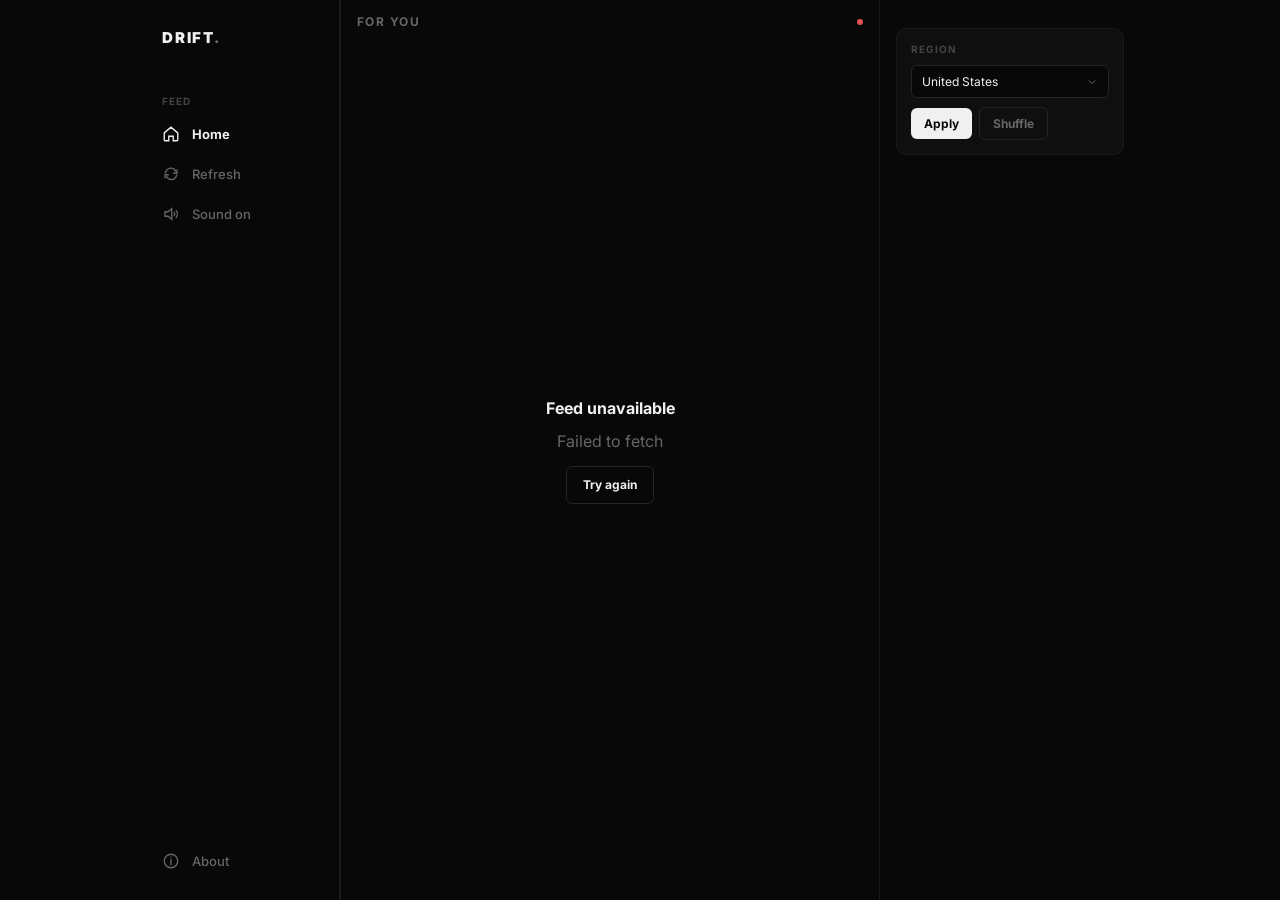
<file: feed (1).html>
<!doctype html>
<html lang="en">
<head>
<meta charset="utf-8">
<meta name="viewport" content="width=device-width,initial-scale=1,viewport-fit=cover">
<meta name="color-scheme" content="dark">
<title>DRIFT</title>
<style>
@import url('https://fonts.googleapis.com/css2?family=Inter:wght@300;400;500;600;700;900&display=swap');

:root{
  --bg:#080808;
  --surface:#0f0f0f;
  --border:#1a1a1a;
  --border-mid:#242424;
  --text:#f0f0f0;
  --muted:#666;
  --muted2:#444;
  --accent:#e8e8e8;
  --accent-dim:#333;
  --red:#e05252;
  --safe-top:env(safe-area-inset-top,0px);
  --safe-bottom:env(safe-area-inset-bottom,0px);
  --font:'Inter',ui-sans-serif,system-ui,-apple-system,sans-serif;
  --sidebar:200px;
}

*{box-sizing:border-box;margin:0;padding:0}
html,body{height:100%;background:var(--bg);color:var(--text);font-family:var(--font);overflow:hidden;-webkit-font-smoothing:antialiased}
button,select{font:inherit;color:inherit}
svg{display:block}

/* ── LAYOUT ── */
.app{
  height:100%;
  display:grid;
  grid-template-columns:var(--sidebar) minmax(320px,540px) 260px;
  justify-content:center;
  background:var(--bg);
}

/* ── SIDEBAR ── */
.sidebar{
  height:100vh;
  border-right:1px solid var(--border);
  padding:28px 12px 20px;
  display:flex;
  flex-direction:column;
  gap:2px;
}
.wordmark{
  padding:0 10px 28px;
  font-size:15px;
  font-weight:900;
  letter-spacing:0.12em;
  text-transform:uppercase;
  color:var(--text);
}
.wordmark span{color:var(--muted)}

.nav{
  border:0;
  background:transparent;
  border-radius:8px;
  padding:10px 10px;
  display:flex;
  align-items:center;
  gap:12px;
  cursor:pointer;
  text-align:left;
  font-size:13px;
  font-weight:500;
  color:var(--muted);
  transition:background .12s, color .12s;
  white-space:nowrap;
}
.nav:hover{background:var(--surface);color:var(--text)}
.nav.active{color:var(--text);font-weight:700}
.nav svg{width:18px;height:18px;flex-shrink:0;stroke:currentColor;fill:none;stroke-width:1.8}
.nav.active svg{stroke:var(--text)}
.spacer{flex:1}

.sidebar-label{
  padding:18px 10px 6px;
  font-size:10px;
  font-weight:700;
  letter-spacing:.1em;
  text-transform:uppercase;
  color:var(--muted2);
}

/* ── FEED ── */
.feed-shell{
  height:100vh;
  min-width:0;
  position:relative;
  background:var(--bg);
  border-left:1px solid var(--border);
  border-right:1px solid var(--border);
}
.topbar{
  position:absolute;
  z-index:20;
  left:0;right:0;top:0;
  padding:calc(14px + var(--safe-top)) 16px 20px;
  display:flex;
  justify-content:space-between;
  align-items:center;
  background:linear-gradient(#080808e0 0%, transparent 100%);
  pointer-events:none;
}
.topbar-title{
  font-size:12px;
  font-weight:700;
  letter-spacing:.12em;
  text-transform:uppercase;
  color:var(--muted);
}
.api-dot{
  width:6px;height:6px;
  border-radius:50%;
  background:var(--muted2);
  transition:background .3s;
}
.api-dot.ok{background:#3ecf8e}
.api-dot.bad{background:var(--red)}

.feed{
  height:100%;
  overflow-y:auto;
  scroll-snap-type:y mandatory;
  scrollbar-width:none;
  overscroll-behavior-y:contain;
}
.feed::-webkit-scrollbar{display:none}

/* ── REEL ── */
.reel,.loader-reel{
  height:100vh;
  scroll-snap-align:start;
  scroll-snap-stop:always;
}
.reel{position:relative;background:#040404;overflow:hidden}

.video-wrap{
  position:absolute;
  inset:0;
  display:flex;align-items:center;justify-content:center;
  background:#040404;
}
.cover-blur{
  position:absolute;inset:-20px;
  background-size:cover;background-position:center;
  filter:blur(40px) brightness(.15) saturate(.4);
  transform:scale(1.15);
  opacity:.95;
}
video{
  position:relative;z-index:1;
  width:100%;height:100%;
  object-fit:contain;
  background:#040404;
}

/* gradient shade - top and bottom */
.shade{
  position:absolute;z-index:2;inset:0;
  pointer-events:none;
  background:linear-gradient(
    to bottom,
    rgba(8,8,8,.5) 0%,
    transparent 18%,
    transparent 55%,
    rgba(8,8,8,.9) 100%
  );
}

.tap{position:absolute;z-index:4;inset:70px 72px 110px 0;cursor:pointer}

/* play icon */
.play-indicator{
  position:absolute;z-index:5;
  left:50%;top:50%;
  transform:translate(-50%,-50%);
  width:56px;height:56px;
  border-radius:50%;
  background:rgba(8,8,8,.7);
  border:1px solid rgba(255,255,255,.12);
  display:grid;place-items:center;
  opacity:0;
  transition:opacity .15s;
  pointer-events:none;
  backdrop-filter:blur(8px);
}
.reel.paused .play-indicator{opacity:1}
.play-indicator svg{width:22px;margin-left:3px;fill:#fff}

/* meta */
.meta{
  position:absolute;z-index:7;
  left:14px;right:76px;
  bottom:30px;
}
.userline{
  display:flex;align-items:center;gap:8px;
  margin-bottom:7px;
}
.userline strong{
  font-size:13px;
  font-weight:700;
  color:var(--text);
  letter-spacing:.01em;
}
.caption{
  font-size:13px;
  line-height:1.4;
  max-height:52px;
  overflow:hidden;
  color:rgba(240,240,240,.85);
  font-weight:400;
}
.music-line{
  margin-top:7px;
  font-size:11px;
  font-weight:500;
  color:var(--muted);
  display:flex;
  gap:5px;
  overflow:hidden;
  white-space:nowrap;
}
.music-line span{overflow:hidden;text-overflow:ellipsis}

/* actions */
.actions{
  position:absolute;z-index:8;
  right:6px;bottom:26px;
  width:62px;
  display:flex;flex-direction:column;align-items:center;
  gap:14px;
}
.action{
  border:0;background:none;padding:0;cursor:pointer;
  display:flex;flex-direction:column;align-items:center;
  gap:4px;
  font-size:10px;font-weight:700;
  color:rgba(240,240,240,.9);
}
.bubble{
  width:42px;height:42px;border-radius:50%;
  background:rgba(15,15,15,.75);
  border:1px solid rgba(255,255,255,.07);
  display:grid;place-items:center;
  backdrop-filter:blur(6px);
  transition:background .12s;
}
.action:hover .bubble{background:rgba(30,30,30,.9)}
.action svg{width:20px;height:20px;fill:none;stroke:var(--text);stroke-width:1.8}
.action.liked .bubble{background:rgba(224,82,82,.18);border-color:rgba(224,82,82,.3)}
.action.liked svg{stroke:var(--red);fill:var(--red)}

/* avatar in actions */
.avatar{
  width:42px;height:42px;
  border-radius:50%;
  border:1.5px solid rgba(255,255,255,.25);
  background:var(--surface);
  object-fit:cover;
}
.avatar-fallback{
  width:42px;height:42px;
  border-radius:50%;
  border:1.5px solid rgba(255,255,255,.2);
  background:var(--accent-dim);
  display:grid;place-items:center;
  font-weight:800;font-size:11px;
  color:var(--muted);
  letter-spacing:.04em;
}

/* disc */
.disc{
  width:36px;height:36px;
  border-radius:50%;
  background:#111;
  border:5px solid #0c0c0c;
  box-shadow:0 0 0 1px var(--border-mid);
  animation:spin 6s linear infinite;
}
.disc::after{
  content:'';
  display:block;width:10px;height:10px;
  border-radius:50%;
  background:var(--surface);
  margin:auto;
  margin-top:8px;
}
@keyframes spin{to{transform:rotate(360deg)}}

/* progress */
.progress{
  position:absolute;z-index:9;
  bottom:0;left:0;right:0;
  height:1.5px;
  background:rgba(255,255,255,.1);
}
.progress i{
  display:block;height:100%;width:0;
  background:rgba(255,255,255,.5);
  transition:width .1s linear;
}

/* loader */
.loader-reel{
  display:grid;place-items:center;
  text-align:center;padding:30px;
  background:var(--bg);
}
.spinner{
  width:32px;height:32px;
  border:2px solid var(--border-mid);
  border-top-color:var(--muted);
  border-radius:50%;
  animation:spin .9s linear infinite;
  margin:0 auto 14px;
}
.errorbox{max-width:320px;color:var(--muted);line-height:1.55}
.errorbox h2{color:var(--text);margin-bottom:8px;font-size:16px;font-weight:700}
.errorbox button{
  border:1px solid var(--border-mid);
  background:transparent;color:var(--text);
  border-radius:6px;padding:9px 16px;
  font-size:12px;font-weight:700;
  cursor:pointer;margin-top:12px;
  transition:background .12s;
}
.errorbox button:hover{background:var(--surface)}

/* ── RIGHT PANEL ── */
.rightbar{
  height:100vh;
  padding:28px 16px;
  overflow:auto;
  scrollbar-width:thin;
  scrollbar-color:var(--border) transparent;
}
.panel-label{
  font-size:10px;font-weight:700;
  letter-spacing:.1em;text-transform:uppercase;
  color:var(--muted2);
  margin-bottom:10px;
}
.card{
  border:1px solid var(--border);
  border-radius:10px;
  background:var(--surface);
  padding:14px;
  margin-bottom:14px;
}

select{
  width:100%;background:var(--bg);color:var(--text);
  border:1px solid var(--border-mid);
  border-radius:6px;padding:8px 10px;
  outline:none;font-size:12px;
  appearance:none;
  background-image:url("data:image/svg+xml,%3Csvg xmlns='http://www.w3.org/2000/svg' width='12' height='12' viewBox='0 0 24 24' fill='none' stroke='%23666' stroke-width='2'%3E%3Cpath d='M6 9l6 6 6-6'/%3E%3C/svg%3E");
  background-repeat:no-repeat;
  background-position:right 10px center;
  cursor:pointer;
}
select:focus{border-color:var(--muted)}

.btn{
  border:0;
  border-radius:6px;
  padding:8px 13px;
  font-size:12px;font-weight:700;
  cursor:pointer;
  transition:opacity .12s;
}
.btn:hover{opacity:.8}
.btn-primary{background:var(--text);color:var(--bg)}
.btn-ghost{background:transparent;color:var(--muted);border:1px solid var(--border-mid)}
.btn-ghost:hover{color:var(--text);border-color:var(--muted2)}

.row{display:flex;gap:7px;align-items:center;margin-top:9px}

/* ── MOBILE NAV ── */
.mobile-nav{display:none}

/* ── TOAST ── */
.toast{
  position:fixed;z-index:200;
  left:50%;bottom:24px;
  transform:translate(-50%,16px);
  background:var(--text);color:var(--bg);
  border-radius:6px;
  padding:8px 14px;
  font-size:12px;font-weight:700;
  opacity:0;pointer-events:none;
  transition:opacity .15s, transform .15s;
  letter-spacing:.02em;
}
.toast.show{opacity:1;transform:translate(-50%,0)}

/* ── DRAWERS ── */
.backdrop{
  position:fixed;z-index:90;inset:0;
  background:rgba(0,0,0,.7);
  opacity:0;pointer-events:none;
  transition:opacity .2s;
  backdrop-filter:blur(2px);
}
.backdrop.open{opacity:1;pointer-events:auto}

.drawer{
  position:fixed;z-index:91;
  right:0;top:0;bottom:0;
  width:min(400px,100vw);
  background:var(--surface);
  border-left:1px solid var(--border-mid);
  transform:translateX(100%);
  transition:transform .22s;
  display:flex;flex-direction:column;
}
.drawer.open{transform:none}

.drawer-head{
  height:52px;
  border-bottom:1px solid var(--border);
  display:flex;align-items:center;justify-content:space-between;
  padding:0 16px;
  font-size:13px;font-weight:700;
  flex-shrink:0;
}
.close{
  border:0;background:none;cursor:pointer;
  padding:8px;color:var(--muted);
  border-radius:6px;
  transition:color .12s;
}
.close:hover{color:var(--text)}
.close svg{width:16px;height:16px;stroke:currentColor;fill:none;stroke-width:2}

/* profile drawer (slightly wider) */
.profile-drawer{
  position:fixed;z-index:92;
  right:0;top:0;bottom:0;
  width:min(440px,100vw);
  background:var(--surface);
  border-left:1px solid var(--border-mid);
  transform:translateX(100%);
  transition:transform .22s;
  display:flex;flex-direction:column;
}
.profile-drawer.open{transform:none}
.profile-content{flex:1;overflow:auto;scrollbar-width:thin;scrollbar-color:var(--border) transparent}
.profile-loading{padding:48px 20px;text-align:center;color:var(--muted);font-size:13px}

.profile-hero{
  padding:22px 18px 18px;
  border-bottom:1px solid var(--border);
}
.profile-identity{display:flex;align-items:center;gap:14px}
.profile-big-avatar{
  width:76px;height:76px;border-radius:50%;
  object-fit:cover;background:var(--surface);
  flex:0 0 auto;border:2px solid var(--border-mid);
}
.profile-big-fallback{
  width:76px;height:76px;border-radius:50%;
  display:grid;place-items:center;
  background:var(--accent-dim);
  font-size:20px;font-weight:900;
  flex:0 0 auto;color:var(--muted);
  border:2px solid var(--border-mid);
  letter-spacing:.04em;
}
.profile-names{min-width:0}
.profile-names h2{margin:0;font-size:18px;line-height:1.15;font-weight:800}
.profile-names .handle{margin-top:4px;color:var(--muted);font-size:12px;font-weight:500}
.verified{
  display:inline-grid;place-items:center;
  width:14px;height:14px;border-radius:50%;
  background:#3ecf8e;color:#000;
  font-size:8px;font-weight:900;
  margin-left:4px;vertical-align:2px;
}
.profile-stats{
  display:grid;grid-template-columns:repeat(3,1fr);
  gap:8px;margin-top:16px;text-align:center;
}
.profile-stat{
  border:1px solid var(--border);
  background:var(--bg);
  border-radius:8px;padding:10px 5px;
}
.profile-stat b{display:block;font-size:14px;font-weight:800}
.profile-stat span{display:block;color:var(--muted);font-size:10px;margin-top:2px;text-transform:uppercase;letter-spacing:.06em}
.profile-bio{font-size:12px;line-height:1.5;color:rgba(240,240,240,.7);margin-top:14px}
.profile-posts-head{
  display:flex;align-items:center;justify-content:space-between;
  padding:12px 16px;
  border-bottom:1px solid var(--border);
  font-size:11px;font-weight:700;
  text-transform:uppercase;letter-spacing:.06em;
  color:var(--muted);
}
.profile-grid{
  display:grid;grid-template-columns:repeat(3,1fr);
  gap:1.5px;background:var(--bg);
}
.profile-post{
  position:relative;aspect-ratio:9/12;
  border:0;padding:0;background:var(--surface);
  overflow:hidden;cursor:pointer;
}
.profile-post img{width:100%;height:100%;object-fit:cover;display:block;transition:transform .2s}
.profile-post:hover img{transform:scale(1.04)}
.profile-post-shade{
  position:absolute;inset:auto 0 0;
  padding:20px 6px 6px;
  background:linear-gradient(transparent,rgba(0,0,0,.75));
  font-size:10px;font-weight:700;
  color:rgba(240,240,240,.85);
}
.profile-empty{padding:36px 20px;text-align:center;color:var(--muted);font-size:12px;line-height:1.6}

/* comments */
.comment-user{
  appearance:none;border:0;background:none;
  color:inherit;padding:0;
  display:flex;gap:10px;text-align:left;
  cursor:pointer;max-width:100%;
}
.comment-user:hover b{text-decoration:underline}
.comments{flex:1;overflow:auto;padding:14px;scrollbar-width:thin;scrollbar-color:var(--border) transparent}
.comment{display:flex;gap:10px;margin-bottom:16px}
.comment img,.cavi{
  width:32px;height:32px;border-radius:50%;
  object-fit:cover;background:var(--accent-dim);
  flex:0 0 auto;border:1px solid var(--border);
}
.cavi{display:grid;place-items:center;font-size:9px;font-weight:800;color:var(--muted);letter-spacing:.04em}
.ctext{font-size:12px;line-height:1.4}
.ctext b{display:block;margin-bottom:3px;font-size:12px;color:var(--text)}
.ctext small{display:block;color:var(--muted);margin-top:4px;font-size:10px}

/* ── RESPONSIVE ── */
@media(max-width:1020px){
  :root{--sidebar:60px}
  .app{grid-template-columns:var(--sidebar) minmax(320px,520px) 0}
  .sidebar{padding:24px 10px}
  .wordmark{padding:0 0 24px;font-size:0;letter-spacing:0}
  .wordmark::before{content:'D';font-size:15px;font-weight:900;letter-spacing:.12em}
  .sidebar-label,.nav span{display:none}
  .nav{justify-content:center;padding:11px}
  .rightbar{display:none}
}
@media(max-width:660px){
  .app{display:block}
  .sidebar{display:none}
  .feed-shell,.reel,.loader-reel{height:100dvh}
  .meta{bottom:calc(62px + var(--safe-bottom))}
  .actions{bottom:calc(62px + var(--safe-bottom))}
  .progress{bottom:calc(50px + var(--safe-bottom))}
  .mobile-nav{
    display:flex;
    position:absolute;z-index:30;
    left:0;right:0;bottom:0;
    height:calc(52px + var(--safe-bottom));
    padding-bottom:var(--safe-bottom);
    background:rgba(8,8,8,.95);
    border-top:1px solid var(--border);
    justify-content:space-around;align-items:center;
    backdrop-filter:blur(8px);
  }
  .mobile-nav button{
    border:0;background:none;padding:10px 14px;
    cursor:pointer;color:var(--muted);
  }
  .mobile-nav button svg{width:20px;height:20px;stroke:currentColor;fill:none;stroke-width:1.8}
  .toast{bottom:calc(66px + var(--safe-bottom))}
}
</style>
</head>
<body>
<div class="app">
<aside class="sidebar">
  <div class="wordmark">DRIFT<span>.</span></div>

  <div class="sidebar-label">Feed</div>
  <button class="nav active" id="homeBtn">
    <svg viewBox="0 0 24 24"><path d="M3 10.5 12 3l9 7.5V19.5A1.5 1.5 0 0 1 19.5 21H15v-6H9v6H4.5A1.5 1.5 0 0 1 3 19.5z"/></svg>
    <span>Home</span>
  </button>
  <button class="nav" id="refreshBtn">
    <svg viewBox="0 0 24 24"><path d="M20 6v5h-5M4 18v-5h5M18.5 9A7 7 0 0 0 6 7.2L4 11m2 4A7 7 0 0 0 18 16.8L20 13"/></svg>
    <span>Refresh</span>
  </button>
  <button class="nav" id="soundBtn">
    <svg viewBox="0 0 24 24"><path d="M4 9v6h4l5 4V5L8 9z"/><path d="M16 9.5a4 4 0 0 1 0 5M18.5 7a7.5 7.5 0 0 1 0 10"/></svg>
    <span>Sound on</span>
  </button>

  <div class="spacer"></div>

  <button class="nav" id="aboutBtn">
    <svg viewBox="0 0 24 24"><circle cx="12" cy="12" r="9"/><path d="M12 10v7M12 7h.01" stroke-linecap="round"/></svg>
    <span>About</span>
  </button>
</aside>

<main class="feed-shell">
  <div class="topbar">
    <span class="topbar-title">For You</span>
    <i class="api-dot" id="apiDot"></i>
  </div>
  <div class="feed" id="feed"></div>
  <nav class="mobile-nav">
    <button id="mHome"><svg viewBox="0 0 24 24"><path d="M3 10.5 12 3l9 7.5V19.5A1.5 1.5 0 0 1 19.5 21H15v-6H9v6H4.5A1.5 1.5 0 0 1 3 19.5z" fill="none" stroke="currentColor" stroke-width="1.8"/></svg></button>
    <button id="mRefresh"><svg viewBox="0 0 24 24"><path d="M20 6v5h-5M4 18v-5h5M18.5 9A7 7 0 0 0 6 7.2L4 11m2 4A7 7 0 0 0 18 16.8L20 13" fill="none" stroke="currentColor" stroke-width="1.8"/></svg></button>
    <button id="mSound"><svg viewBox="0 0 24 24"><path d="M4 9v6h4l5 4V5L8 9z" fill="none" stroke="currentColor" stroke-width="1.8"/><path d="M16 9.5a4 4 0 0 1 0 5" fill="none" stroke="currentColor" stroke-width="1.8"/></svg></button>
    <button id="mAbout"><svg viewBox="0 0 24 24"><circle cx="12" cy="12" r="9" fill="none" stroke="currentColor" stroke-width="1.8"/><path d="M12 10v7M12 7h.01" stroke="currentColor" stroke-width="1.8"/></svg></button>
  </nav>
</main>

<aside class="rightbar">
  <div class="card">
    <div class="panel-label">Region</div>
    <select id="region">
      <option value="US">United States</option>
      <option value="GB">United Kingdom</option>
      <option value="CA">Canada</option>
      <option value="AU">Australia</option>
      <option value="JP">Japan</option>
      <option value="KR">South Korea</option>
      <option value="FR">France</option>
      <option value="DE">Germany</option>
      <option value="BR">Brazil</option>
      <option value="MX">Mexico</option>
    </select>
    <div class="row">
      <button class="btn btn-primary" id="applyRegion">Apply</button>
      <button class="btn btn-ghost" id="shuffleBtn">Shuffle</button>
    </div>
  </div>
</aside>
</div>

<div class="backdrop" id="backdrop"></div>

<aside class="drawer" id="commentsDrawer">
  <div class="drawer-head">
    <span id="commentsTitle">Comments</span>
    <button class="close" id="closeComments"><svg viewBox="0 0 24 24"><path d="M5 5l14 14M19 5 5 19"/></svg></button>
  </div>
  <div class="comments" id="commentsList"></div>
</aside>

<aside class="profile-drawer" id="profileDrawer">
  <div class="drawer-head">
    <span id="profileTitle">Profile</span>
    <button class="close" id="closeProfile"><svg viewBox="0 0 24 24"><path d="M5 5l14 14M19 5 5 19"/></svg></button>
  </div>
  <div class="profile-content" id="profileContent"></div>
</aside>

<div class="toast" id="toast"></div>

<script>
(() => {
  const SERVICE_HOST=["tik","wm.com"].join("");
  const SOURCE_HOST=["tik","tok.com"].join("");
  const API_BASES=[`https://www.${SERVICE_HOST}/api`,`https://${SERVICE_HOST}/api`];
  const SERVICE_ORIGIN=`https://www.${SERVICE_HOST}`;
  const SOURCE_ORIGIN=`https://www.${SOURCE_HOST}`;
  const FILLER_TERMS=["fyp","viral","funny","meme","storytime","gaming","edit","music","animals","food"];

  const feed=document.getElementById("feed");
  const apiDot=document.getElementById("apiDot");
  const regionSelect=document.getElementById("region");
  const drawer=document.getElementById("commentsDrawer");
  const backdrop=document.getElementById("backdrop");
  const commentsList=document.getElementById("commentsList");
  const commentsTitle=document.getElementById("commentsTitle");
  const profileDrawer=document.getElementById("profileDrawer");
  const profileContent=document.getElementById("profileContent");
  const profileTitle=document.getElementById("profileTitle");

  let videos=[];
  let ids=new Set();
  let activeIndex=0;
  let renderedCount=0;
  let loading=false;
  let batches=0;
  let soundOn=true;
  let observer=null;
  let activeFeedElement=null;
  let liked=new Set(JSON.parse(localStorage.getItem("drift-liked")||"[]"));
  let saved=new Set(JSON.parse(localStorage.getItem("drift-saved")||"[]"));
  let profileReturnToComments=false;
  let currentProfileUsername="";

  const fmt=n=>{n=Number(n||0);if(n>=1e9)return(n/1e9).toFixed(n>=1e10?0:1).replace(".0","")+"B";if(n>=1e6)return(n/1e6).toFixed(n>=1e7?0:1).replace(".0","")+"M";if(n>=1e3)return(n/1e3).toFixed(n>=1e4?0:1).replace(".0","")+"K";return String(n||0)};
  const esc=s=>String(s??"").replace(/[&<>"']/g,c=>({"&":"&amp;","<":"&lt;",">":"&gt;",'"':"&quot;","'":"&#39;"}[c]));
  const persist=(k,s)=>localStorage.setItem(k,JSON.stringify([...s]));
  const toast=t=>{const e=document.getElementById("toast");e.textContent=t;e.classList.add("show");clearTimeout(toast.t);toast.t=setTimeout(()=>e.classList.remove("show"),1900)};

  function guessRegion(){
    const lang=(navigator.language||"en-US").split("-")[1];
    if(lang&&[...regionSelect.options].some(o=>o.value===lang))regionSelect.value=lang;
  }

  async function fetchWithTimeout(url,options={},timeout=14000){
    const controller=new AbortController(),timer=setTimeout(()=>controller.abort(),timeout);
    try{return await fetch(url,{...options,signal:controller.signal})}finally{clearTimeout(timer)}
  }

  function validApiJson(j){
    if(!j||typeof j!=="object")throw new Error("Invalid response");
    if(Number(j.code)!==0)throw new Error(j.msg||"Feed error");
    return j.data;
  }

  async function api(path,params={}){
    let lastErr;
    for(const base of API_BASES){
      try{
        const u=new URL(base+path);
        for(const[k,v]of Object.entries(params))if(v!==undefined&&v!==null)u.searchParams.set(k,v);
        const r=await fetchWithTimeout(u,{method:"GET",mode:"cors",cache:"no-store",headers:{"Accept":"application/json,text/plain,*/*"}});
        if(!r.ok)throw new Error("HTTP "+r.status);
        const data=validApiJson(await r.json());
        apiDot.className="api-dot ok";
        return data;
      }catch(e){lastErr=e}
    }
    apiDot.className="api-dot bad";
    throw lastErr||new Error("Feed unavailable");
  }

  function normalize(v){
    const a=v.author||{},m=v.music_info||v.music||{};
    const id=String(v.video_id||v.id||"");
    let play=v.hdplay||v.play||v.wmplay||v.download_addr||"";
    let cover=v.cover||v.origin_cover||v.ai_dynamic_cover||"";
    let avatar=a.avatar||a.avatarThumb||a.avatar_thumb||"";
    try{if(play)play=new URL(play,SERVICE_ORIGIN).href}catch{}
    try{if(cover)cover=new URL(cover,SERVICE_ORIGIN).href}catch{}
    try{if(avatar)avatar=new URL(avatar,SERVICE_ORIGIN).href}catch{}
    return{id,play,cover,title:v.title||v.desc||"DRIFT video",duration:Number(v.duration||0),createTime:Number(v.create_time||0),playCount:Number(v.play_count||0),likeCount:Number(v.digg_count||0),commentCount:Number(v.comment_count||0),shareCount:Number(v.share_count||0),username:a.unique_id||a.uniqueId||v.author_unique_id||"drift",nickname:a.nickname||a.unique_id||"Creator",avatar,musicTitle:m.title||"Original audio",musicAuthor:m.author||a.nickname||a.unique_id||""};
  }

  function addItems(items){
    let added=0;
    for(const raw of(items||[])){
      const v=normalize(raw);
      if(!v.id||!v.play||ids.has(v.id))continue;
      ids.add(v.id);videos.push(v);added++;
    }
    return added;
  }

  // SVG icons — clean stroked style
  function icon(name){
    return{
      play:`<svg viewBox="0 0 24 24"><path d="M8 5v14l11-7z" fill="#f0f0f0"/></svg>`,
      heart:`<svg viewBox="0 0 24 24" fill="none" stroke="currentColor" stroke-width="1.8"><path d="M20.8 8.6c0 5.3-8.8 11.2-8.8 11.2S3.2 13.9 3.2 8.6A4.6 4.6 0 0 1 12 6.7a4.6 4.6 0 0 1 8.8 1.9Z"/></svg>`,
      comment:`<svg viewBox="0 0 24 24" fill="none" stroke="currentColor" stroke-width="1.8"><path d="M20.5 11.2a8.4 8.4 0 0 1-9 8.3 9.7 9.7 0 0 1-3.4-.9L3 20l1.5-4.7A8.3 8.3 0 1 1 20.5 11.2Z"/></svg>`,
      save:`<svg viewBox="0 0 24 24" fill="none" stroke="currentColor" stroke-width="1.8"><path d="M6 3.5h12v17l-6-4-6 4z"/></svg>`,
      share:`<svg viewBox="0 0 24 24" fill="none" stroke="currentColor" stroke-width="1.8"><path d="M21 3 3.8 10.1c-1 .4-.9 1.9.2 2.1l7 1.5 1.7 6.3c.3 1.1 1.8 1.2 2.2.2z"/><path d="m11 13.7 4-4"/></svg>`
    }[name];
  }

  function avatarHTML(v){
    return v.avatar
      ?`<img class="avatar" loading="lazy" src="${esc(v.avatar)}" alt="">`
      :`<div class="avatar-fallback">${esc(v.username.slice(0,2).toUpperCase())}</div>`;
  }

  function reelMarkup(v,i){
    return`<section class="reel paused" data-index="${i}" data-id="${esc(v.id)}">
      <div class="video-wrap">
        <div class="cover-blur" style="background-image:url('${esc(v.cover)}')"></div>
        <video playsinline loop preload="metadata" poster="${esc(v.cover)}" src="${esc(v.play)}"></video>
        <div class="shade"></div>
        <div class="tap"></div>
        <div class="play-indicator">${icon("play")}</div>
      </div>
      <div class="meta">
        <div class="userline"><strong>@${esc(v.username)}</strong></div>
        <div class="caption">${esc(v.title)}</div>
        <div class="music-line">♪ <span>${esc(v.musicTitle)}${v.musicAuthor?" · "+esc(v.musicAuthor):""}</span></div>
      </div>
      <div class="actions">
        <button class="action" data-profile="${esc(v.username)}">${avatarHTML(v)}</button>
        <button class="action ${liked.has(v.id)?"liked":""}" data-like="${esc(v.id)}">
          <span class="bubble">${icon("heart")}</span>
          <span>${liked.has(v.id)?"Liked":fmt(v.likeCount)}</span>
        </button>
        <button class="action" data-comment="${esc(v.id)}">
          <span class="bubble">${icon("comment")}</span>
          <span>${fmt(v.commentCount)}</span>
        </button>
        <button class="action ${saved.has(v.id)?"liked":""}" data-save="${esc(v.id)}">
          <span class="bubble">${icon("save")}</span>
          <span>${saved.has(v.id)?"Saved":"Save"}</span>
        </button>
        <button class="action" data-share="${esc(v.id)}">
          <span class="bubble">${icon("share")}</span>
          <span>${fmt(v.shareCount)||"Share"}</span>
        </button>
        <div class="disc"></div>
      </div>
      <div class="progress"><i></i></div>
    </section>`;
  }

  function appendNewCards(){
    const frag=document.createDocumentFragment();
    while(renderedCount<videos.length){
      const i=renderedCount,v=videos[i];
      const holder=document.createElement("div");holder.innerHTML=reelMarkup(v,i).trim();
      const reel=holder.firstElementChild;frag.appendChild(reel);
      renderedCount++;
    }
    feed.appendChild(frag);
    bindNewCards();
    observeNewCards();
  }

  function bindNewCards(){
    feed.querySelectorAll(".reel:not([data-bound])").forEach(r=>{
      r.dataset.bound="1";
      const v=r.querySelector("video");
      r.querySelector(".tap").onclick=()=>toggle(r);
      v.addEventListener("timeupdate",()=>{if(v.duration)r.querySelector(".progress i").style.width=((v.currentTime/v.duration)*100)+"%"});
      r.querySelector("[data-like]").onclick=()=>{
        const id=r.dataset.id;liked.has(id)?liked.delete(id):liked.add(id);persist("drift-liked",liked);
        const b=r.querySelector("[data-like]");b.classList.toggle("liked",liked.has(id));b.lastElementChild.textContent=liked.has(id)?"Liked":fmt(videos.find(x=>x.id===id)?.likeCount)
      };
      r.querySelector("[data-save]").onclick=()=>{
        const id=r.dataset.id;saved.has(id)?saved.delete(id):saved.add(id);persist("drift-saved",saved);
        const b=r.querySelector("[data-save]");b.classList.toggle("liked",saved.has(id));b.lastElementChild.textContent=saved.has(id)?"Saved":"Save";toast(saved.has(id)?"Saved":"Removed")
      };
      r.querySelector("[data-comment]").onclick=()=>openComments(r.dataset.id);
      r.querySelector("[data-share]").onclick=()=>shareVideo(r.dataset.id);
      r.querySelector("[data-profile]").onclick=()=>openProfile(r.querySelector("[data-profile]").dataset.profile,false);
    });
  }

  function setupObserver(){
    observer?.disconnect();
    observer=new IntersectionObserver(entries=>{
      for(const e of entries){
        if(e.isIntersecting&&e.intersectionRatio>.72){
          activeFeedElement=e.target;
          if(e.target.classList.contains("reel")){
            activeIndex=Number(e.target.dataset.index);activate(activeIndex);
            if(activeIndex>=videos.length-4)loadMore(false)
          }
        }else if(e.target.classList.contains("reel")&&!e.isIntersecting){
          e.target.querySelector("video")?.pause();e.target.classList.add("paused")
        }
      }
    },{root:feed,threshold:[.2,.72,.9]});
  }

  function observeNewCards(){
    if(!observer)setupObserver();
    feed.querySelectorAll(".reel:not([data-observed])").forEach(el=>{el.dataset.observed="1";observer.observe(el)});
  }

  function pauseAll(except=null){
    feed.querySelectorAll(".reel").forEach(r=>{if(r!==except){r.querySelector("video")?.pause();r.classList.add("paused")}})
  }
  function activate(i,force=false){
    const r=feed.querySelector(`.reel[data-index="${i}"]`);if(!r)return;
    pauseAll(r);const v=r.querySelector("video");v.muted=!soundOn;
    if(force||v.paused)v.play().then(()=>r.classList.remove("paused")).catch(()=>r.classList.add("paused"))
  }
  function toggle(r){
    const v=r.querySelector("video");
    if(v.paused){pauseAll(r);v.muted=!soundOn;v.play().then(()=>r.classList.remove("paused")).catch(()=>{})}else{v.pause();r.classList.add("paused")}
  }

  async function loadMore(reset=false){
    if(loading)return;
    loading=true;
    if(reset){
      pauseAll();
      videos=[];ids.clear();activeIndex=0;renderedCount=0;batches=0;
      feed.innerHTML=`<div class="loader-reel" id="initialLoader"><div><div class="spinner"></div><p style="color:#555;font-size:13px;font-weight:600;letter-spacing:.06em;text-transform:uppercase">Loading</p></div></div>`;
    }
    try{
      let added=0;
      const data=await api("/feed/list",{region:regionSelect.value,count:20});
      added+=addItems(Array.isArray(data)?data:(data?.videos||[]));
      if(added<5){
        const endpoint="/feed/"+["se","arch"].join("");
        const term=FILLER_TERMS[batches%FILLER_TERMS.length];
        const extra=await api(endpoint,{keywords:term,count:20,cursor:(batches*20),web:1});
        added+=addItems(extra?.videos||[]);
      }
      batches++;
      document.getElementById("initialLoader")?.remove();
      appendNewCards();
      if(!videos.length)throw new Error("No playable videos returned");
      if(reset)setTimeout(()=>activate(0,true),120);
    }catch(e){
      console.error(e);
      if(!videos.length){
        feed.innerHTML=`<div class="loader-reel"><div class="errorbox"><h2>Feed unavailable</h2><div>${esc(e.message)}</div><button id="retryFeed">Try again</button></div></div>`;
        document.getElementById("retryFeed")?.addEventListener("click",()=>loadMore(true));
      }else toast("Couldn't load more videos");
    }finally{loading=false}
  }

  async function openComments(id){
    const v=videos.find(x=>x.id===id);
    commentsTitle.textContent=v?`${fmt(v.commentCount)} comments`:"Comments";
    commentsList.innerHTML=`<div style="text-align:center;padding:32px;color:#555"><div class="spinner"></div></div>`;
    profileDrawer.classList.remove("open");
    drawer.classList.add("open");
    backdrop.classList.add("open");
    try{
      const data=await api("/comment/list",{url:id,count:30,cursor:0});
      const cs=data?.comments||[];
      commentsList.innerHTML=cs.length?cs.map(c=>{
        const u=c.user||{};
        const username=u.unique_id||u.uniqueId||u.nickname||"user";
        let avatar=u.avatar||u.avatar_thumb||u.avatarThumb||"";
        try{if(avatar)avatar=new URL(avatar,SERVICE_ORIGIN).href}catch{}
        const av=avatar
          ?`<img src="${esc(avatar)}" alt="">`
          :`<div class="cavi">${esc(username.slice(0,2).toUpperCase())}</div>`;
        return`<div class="comment">
          <button class="comment-user" data-comment-profile="${esc(username)}">
            ${av}
            <div class="ctext">
              <b>@${esc(username)}</b>
              ${esc(c.text||"")}
              <small>♥ ${fmt(c.digg_count)} · ${fmt(c.reply_total)} replies</small>
            </div>
          </button>
        </div>`;
      }).join(""):`<div style="padding:32px;text-align:center;color:#555;font-size:13px">No public comments.</div>`;
      commentsList.querySelectorAll("[data-comment-profile]").forEach(btn=>{
        btn.addEventListener("click",()=>openProfile(btn.dataset.commentProfile,true));
      });
    }catch(e){
      commentsList.innerHTML=`<div style="padding:32px;text-align:center;color:#555;font-size:13px">Couldn't load comments.</div>`;
    }
  }

  function closeComments(){
    drawer.classList.remove("open");
    if(!profileDrawer.classList.contains("open"))backdrop.classList.remove("open");
  }

  function profileAvatarURL(user){
    const raw=user?.avatarLarger||user?.avatarMedium||user?.avatarThumb||user?.avatar||"";
    if(!raw)return "";
    try{return new URL(raw,SERVICE_ORIGIN).href}catch{return raw}
  }

  function closeProfile(){
    profileDrawer.classList.remove("open");
    if(profileReturnToComments){
      drawer.classList.add("open");backdrop.classList.add("open");
      profileReturnToComments=false;
    }else if(!drawer.classList.contains("open")){
      backdrop.classList.remove("open");
    }
  }

  async function openProfile(username,fromComments=false){
    username=String(username||"").replace(/^@/,"").trim();
    if(!username)return;
    currentProfileUsername=username;
    profileReturnToComments=!!fromComments;
    if(fromComments)drawer.classList.remove("open");
    else drawer.classList.remove("open");
    profileTitle.textContent="@"+username;
    profileContent.innerHTML=`<div class="profile-loading"><div class="spinner" style="margin:0 auto 12px"></div>Loading profile</div>`;
    profileDrawer.classList.add("open");
    backdrop.classList.add("open");

    const[detailResult,postsResult]=await Promise.allSettled([
      api("/user/info",{unique_id:username}),
      api("/user/posts",{unique_id:username,count:30,cursor:"0"})
    ]);
    if(currentProfileUsername!==username)return;

    const detail=detailResult.status==="fulfilled"?(detailResult.value||{}):{};
    const postData=postsResult.status==="fulfilled"?(postsResult.value||{}):{};
    const user=detail.user||{};
    const stats=detail.stats||{};
    const rawPosts=Array.isArray(postData)?postData:(postData.videos||[]);
    const posts=rawPosts.map(normalize).filter(p=>p.id&&(p.cover||p.play));

    const handle=user.uniqueId||user.unique_id||username;
    const nickname=user.nickname||handle;
    const avatar=profileAvatarURL(user)||posts.find(p=>p.avatar)?.avatar||"";
    const bio=user.signature||"";
    const verified=!!user.verified;

    const avHTML=avatar
      ?`<img class="profile-big-avatar" src="${esc(avatar)}" alt="">`
      :`<div class="profile-big-fallback">${esc(handle.slice(0,2).toUpperCase())}</div>`;

    const grid=posts.length?posts.map(p=>`
      <button class="profile-post" data-profile-post="${esc(p.id)}" title="${esc(p.title)}">
        <img src="${esc(p.cover)}" alt="" loading="lazy">
        <span class="profile-post-shade">▶ ${fmt(p.playCount)}</span>
      </button>
    `).join(""):`<div class="profile-empty" style="grid-column:1/-1">No recent posts.</div>`;

    profileContent.innerHTML=`
      <div class="profile-hero">
        <div class="profile-identity">
          ${avHTML}
          <div class="profile-names">
            <h2>${esc(nickname)}${verified?'<span class="verified">✓</span>':""}</h2>
            <div class="handle">@${esc(handle)}</div>
          </div>
        </div>
        <div class="profile-stats">
          <div class="profile-stat"><b>${fmt(stats.followerCount)}</b><span>Followers</span></div>
          <div class="profile-stat"><b>${fmt(stats.followingCount)}</b><span>Following</span></div>
          <div class="profile-stat"><b>${fmt(stats.heartCount||stats.heart)}</b><span>Likes</span></div>
        </div>
        ${bio?`<div class="profile-bio">${esc(bio)}</div>`:""}
      </div>
      <div class="profile-posts-head"><span>Posts</span><span>${fmt(stats.videoCount||posts.length)}</span></div>
      <div class="profile-grid">${grid}</div>
    `;

    profileContent.querySelectorAll("[data-profile-post]").forEach(btn=>{
      btn.addEventListener("click",()=>{
        const post=posts.find(p=>p.id===btn.dataset.profilePost);
        if(!post)return;
        let index=videos.findIndex(v=>v.id===post.id);
        if(index<0){ids.add(post.id);videos.push(post);appendNewCards();index=videos.length-1;}
        profileReturnToComments=false;
        closeProfile();
        const target=feed.querySelector(`.reel[data-index="${index}"]`);
        target?.scrollIntoView({behavior:"smooth"});
        setTimeout(()=>activate(index,true),250);
      });
    });

    if(detailResult.status==="rejected"&&postsResult.status==="rejected"){
      profileContent.innerHTML=`<div class="profile-empty"><b style="display:block;color:#f0f0f0;margin-bottom:6px">Profile unavailable</b>Couldn't load this creator.</div>`;
    }
  }

  async function shareVideo(id){
    const v=videos.find(x=>x.id===id);if(!v)return;
    const url=String(`${SOURCE_ORIGIN}/@${v.username}/video/${v.id}`);
    try{if(navigator.share)await navigator.share({title:String(v.title||""),url});else{await navigator.clipboard.writeText(url);toast("Link copied")}}catch{}
  }

  function toggleSound(){
    soundOn=!soundOn;
    const v=feed.querySelector(`.reel[data-index="${activeIndex}"] video`);if(v)v.muted=!soundOn;
    document.querySelector("#soundBtn span").textContent=soundOn?"Sound on":"Sound off";
    toast(soundOn?"Sound on":"Sound off")
  }

  document.getElementById("homeBtn").onclick=document.getElementById("mHome").onclick=()=>feed.scrollTo({top:0,behavior:"smooth"});
  document.getElementById("refreshBtn").onclick=document.getElementById("mRefresh").onclick=()=>loadMore(true);
  document.getElementById("soundBtn").onclick=document.getElementById("mSound").onclick=toggleSound;
  document.getElementById("aboutBtn").onclick=document.getElementById("mAbout").onclick=()=>toast("DRIFT — clean video feed");
  document.getElementById("applyRegion").onclick=()=>{toast("Region: "+regionSelect.options[regionSelect.selectedIndex].text);loadMore(true)};
  document.getElementById("shuffleBtn").onclick=()=>{
    pauseAll();videos.sort(()=>Math.random()-.5);
    renderedCount=0;feed.innerHTML="";
    appendNewCards();feed.scrollTo({top:0});setTimeout(()=>activate(0,true),120)
  };
  document.getElementById("closeComments").onclick=closeComments;
  document.getElementById("closeProfile").onclick=closeProfile;
  backdrop.onclick=()=>{
    profileReturnToComments=false;
    profileDrawer.classList.remove("open");
    drawer.classList.remove("open");
    backdrop.classList.remove("open");
  };

  window.addEventListener("keydown",e=>{
    if(drawer.classList.contains("open")||profileDrawer.classList.contains("open"))return;
    if(["ArrowDown","PageDown","ArrowUp","PageUp"].includes(e.key)){
      e.preventDefault();
      const cards=[...feed.querySelectorAll(".reel")];if(!cards.length)return;
      let current=activeFeedElement&&cards.includes(activeFeedElement)?cards.indexOf(activeFeedElement):0;
      const delta=(e.key==="ArrowDown"||e.key==="PageDown")?1:-1;
      cards[Math.max(0,Math.min(cards.length-1,current+delta))]?.scrollIntoView({behavior:"smooth"})
    }
    if(e.key===" "&&!/SELECT/.test(document.activeElement.tagName)){
      const r=activeFeedElement?.classList.contains("reel")?activeFeedElement:feed.querySelector(`.reel[data-index="${activeIndex}"]`);
      if(r){e.preventDefault();toggle(r)}
    }
  });

  guessRegion();
  setupObserver();
  loadMore(true);
})();
</script>
</body>
</html>
</file>
